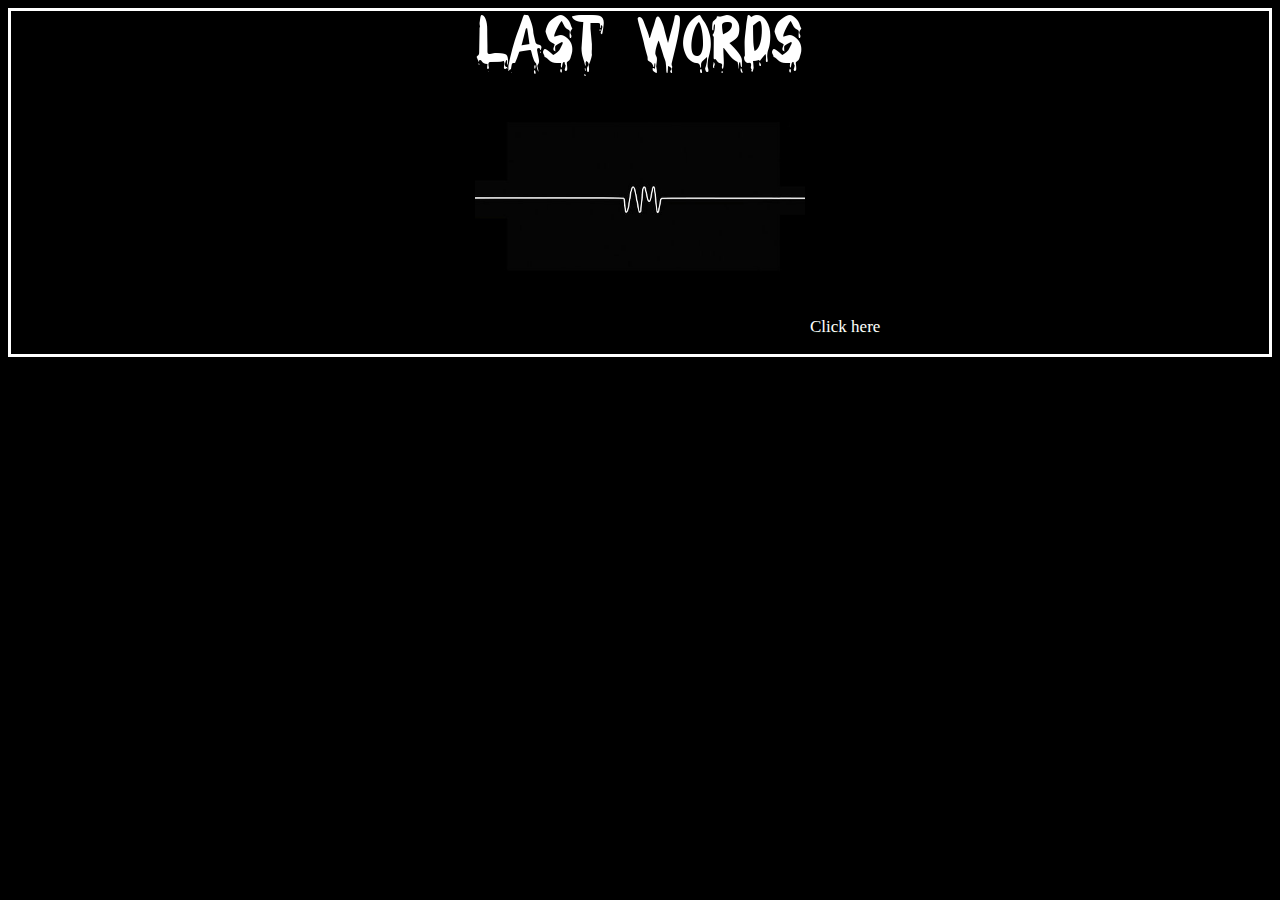
<file: Index.html>
<!DOCTYPE html>
<html lang="en">
<head>
    <meta charset="UTF-8">
    <meta http-equiv="X-UA-Compatible" content="IE=edge">
    <meta name="viewport" content="width=device-width, initial-scale=1.0">
    <title>Last words</title>
    <link rel="stylesheet" href="CSS.CSS">
</head>
<body>
    <div class="Header">
    <img src="/Images/Header.png" alt="Header">
    <br>
    <img src="/Images/Line.jpg" width="330" height="200" alt="Line">
    </div>

<a href="Reasons.html" class="Buttons">Click here</a>
<style>
.Buttons {
box-shadow: 0px 0px 0px 0px #37ff00;
background-color:#000000;
border-radius:28px;
border:1px solid #000000;
display:inline-block;
cursor:pointer;
color:#ffffff;
font-family:Times New Roman;
font-size:17px;
padding:16px 31px;
text-decoration:none;
text-shadow:0px 1px 0px #0b170a;
padding-left: 798px;
}
.Buttons:hover {
background-color:#000000;
}
.Buttons:active {
position:relative;
top:1px;
}
</style>
</body>
</html>
</file>
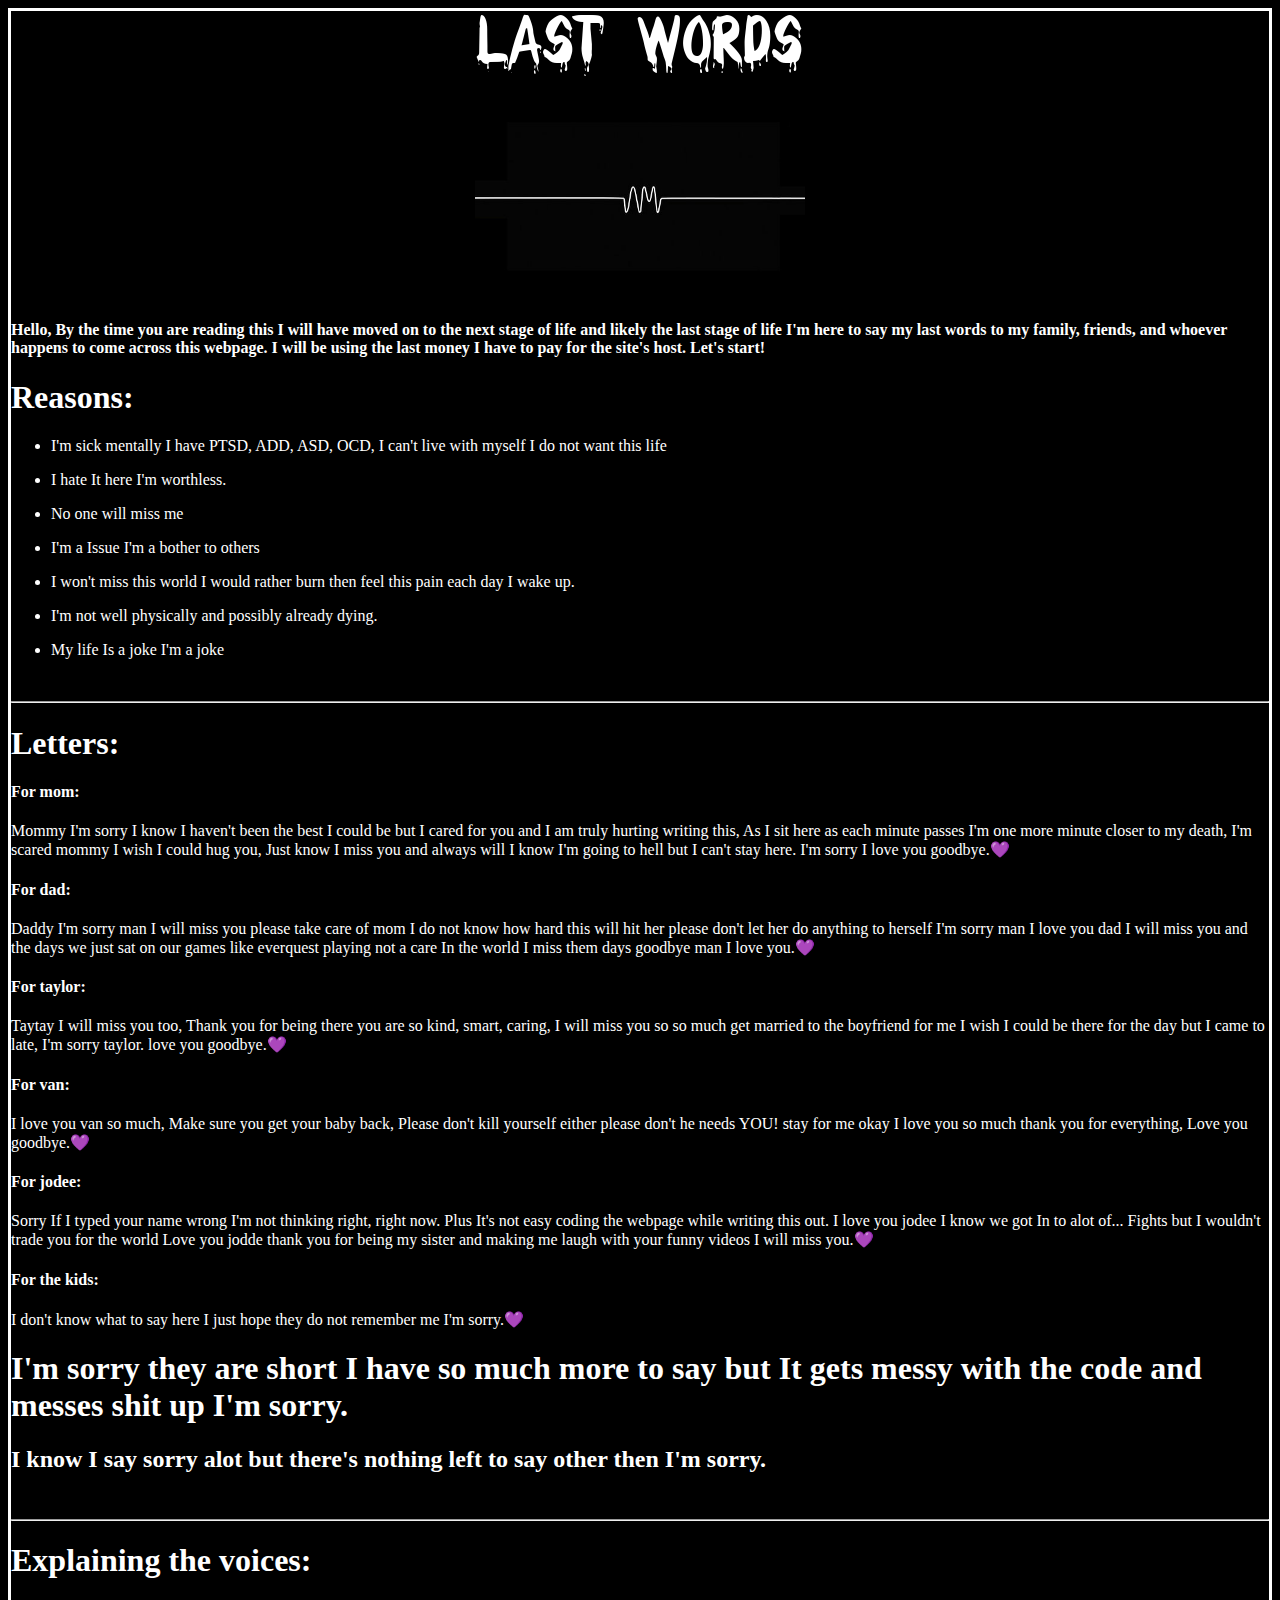
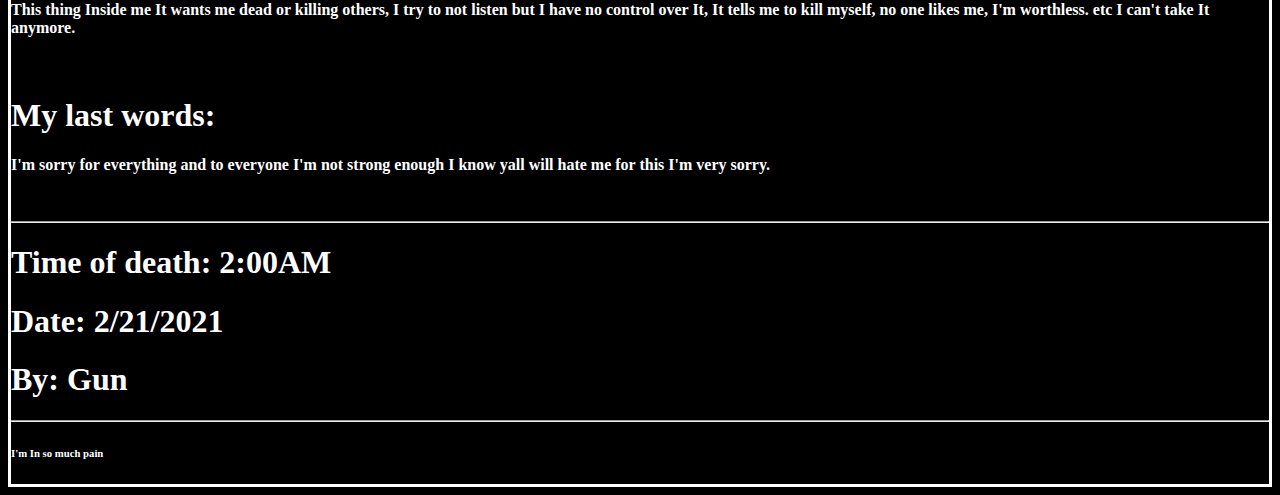
<file: Reasons.html>
<!DOCTYPE html>
<html lang="en">
<head>
    <meta charset="UTF-8">
    <meta http-equiv="X-UA-Compatible" content="IE=edge">
    <meta name="viewport" content="width=device-width, initial-scale=1.0">
    <title>Reasons</title>
    <link rel="stylesheet" href="CSS.CSS">
</head>
<body>
    <div class="Header">
        <img src="/Images/Header.png" alt="Header">
        <br>
        <img src="/Images/Line.jpg" width="330" height="200" alt="Line">
    </div>
    <div class="Text"><h4>Hello, By the time you are reading this I will have moved on to the next stage of life and likely the last stage of life
        I'm here to say my last words to my family, friends, and whoever happens to come across this webpage. I will be using the last money I have to pay for the site's host.
        Let's start!
        <br>
        <h1>Reasons:</h1>
        <ul><li>I'm sick mentally I have PTSD, ADD, ASD, OCD, I can't live with myself I do not want this life</li></ul>
        <ul><li>I hate It here I'm worthless.</li></ul>
        <ul><li>No one will miss me</li></ul>
        <ul><li>I'm a Issue I'm a bother to others</li></ul>
        <ul><li>I won't miss this world I would rather burn then feel this pain each day I wake up.</li></ul>
        <ul><li>I'm not well physically and possibly already dying.</li></ul>
        <ul><li>My life Is a joke I'm a joke</li></ul>
        <br>
        <hr>
        <h1>Letters:</h1>
        <h4><h4>For mom:</h4> Mommy I'm sorry I know I haven't been the best I could be but I cared for you and I am truly hurting writing this, As I sit here as each minute passes I'm one more minute closer to my death, I'm scared mommy I wish I could hug you, Just know I miss you and always will I know I'm going to hell but I can't stay here. I'm sorry I love you goodbye.💜</h4>
        <h4><h4>For dad:</h4>Daddy I'm sorry man I will miss you please take care of mom I do not know how hard this will hit her please don't let her do anything to herself  I'm sorry man I love you dad I will miss you and the days we just sat on our games like everquest playing not a care In the world I miss them days goodbye man I love you.💜</h4>
        <h4><h4>For taylor:</h4> Taytay I will miss you too, Thank you for being there you are so kind, smart, caring, I will miss you so so much get married to the boyfriend for me I wish I could be there for the day but I came to late, I'm sorry taylor. love you goodbye.💜</h4>
        <h4><h4>For van:</h4> I love you van so much, Make sure you get your baby back, Please don't kill yourself either please don't he needs YOU! stay for me okay I love you so much thank you for everything, Love you goodbye.💜</h4>
        <h4><h4>For jodee:</h4> Sorry If I typed your name wrong I'm not thinking right, right now. Plus It's not easy coding the webpage while writing this out. I love you jodee I know we got In to alot of... Fights but I wouldn't trade you for the world Love  you jodde thank you for being my sister and making me laugh with your funny videos I will miss you.💜</h4></h4>
        <h4><h4>For the kids:</h4>I don't know what to say here I just hope they do not remember me I'm sorry.💜</h4>
        <h1>I'm sorry they are short I have so much more to say but It gets messy with the code and messes shit up I'm sorry.</h1>
        <h2>I know I say sorry alot but there's nothing left to say other then I'm sorry.</h2>
        <br>
        <hr>
        <h1>Explaining the voices:</h1>
        <h4>This thing Inside me It wants me dead or killing others, I try to not listen but I have no control over It, It tells me to kill myself, no one likes me, I'm worthless. etc I can't take It anymore.</h4>
        <br>
        <h1>My last words:</h1>
        <h4>I'm sorry for everything and to everyone I'm not strong enough I know yall will hate me for this I'm very sorry.</h4>
        <br>
        <hr>
        <h1>Time of death: 2:00AM</h1>
        <h1>Date: 2/21/2021</h1>
        <h1>By: Gun</h1>
        <hr>
        <h6>I'm In so much pain</h6>
    </h4></div>
</body>
</html>
</file>
<file: CSS.CSS>
.Header {
  text-align: center;
}
body {
  background-color: black;
}
.Buttons {
  text-align: center;
}
body {
  color: white;
  border: solid white;
}
</file>
